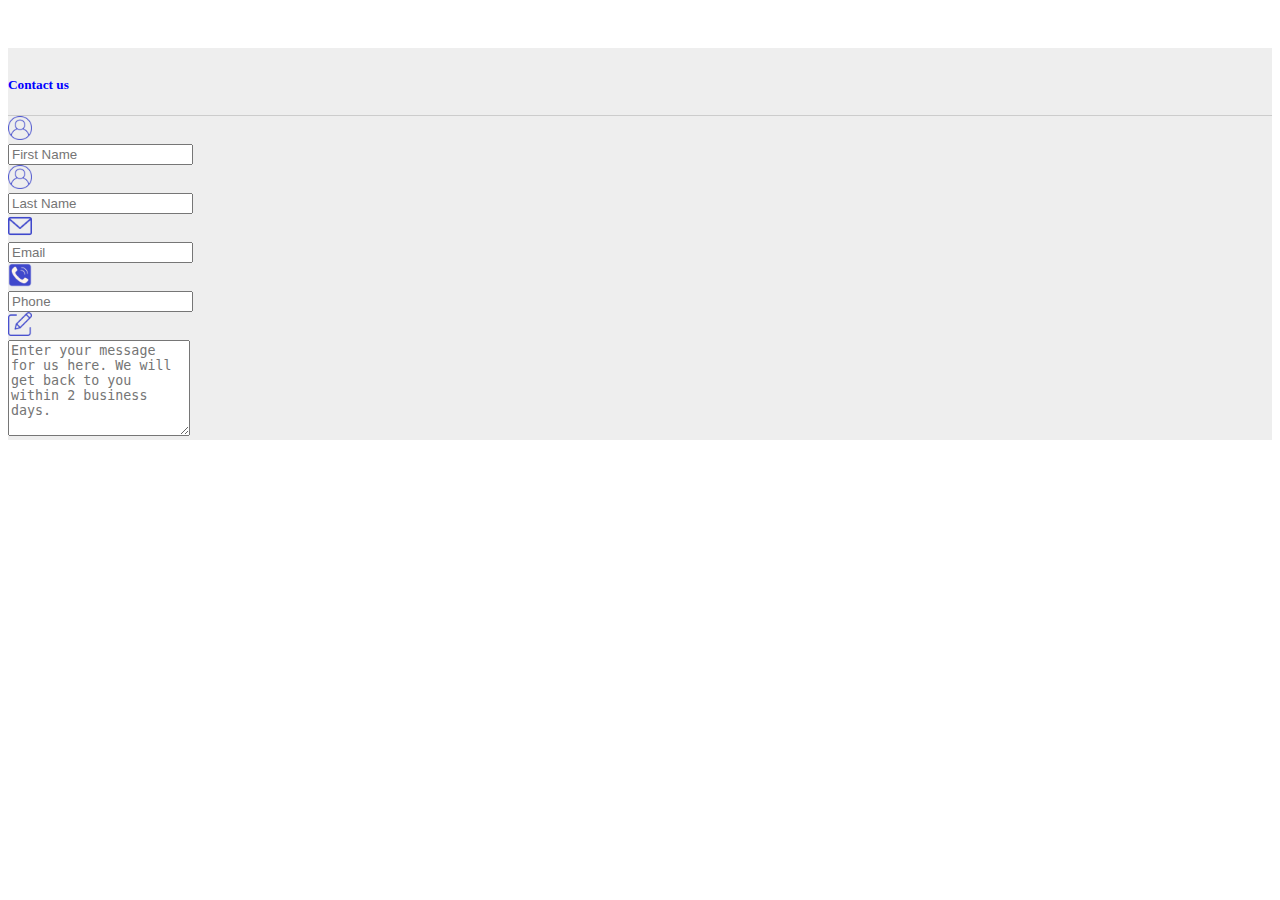
<file: ejercicioformcontacto/index.html>
<!doctype html>
<html lang="en">
  <head>
    <link rel="stylesheet" href="/ejercicioformcontacto/CSS/styles.css">
    <meta charset="utf-8">
    <meta name="viewport" content="width=device-width, initial-scale=1">
    <title>Formulario de contacto</title>
    <link href="https://cdn.jsdelivr.net/npm/bootstrap@5.2.3/dist/css/bootstrap.min.css" rel="stylesheet" integrity="sha384-rbsA2VBKQhggwzxH7pPCaAqO46MgnOM80zW1RWuH61DGLwZJEdK2Kadq2F9CUG65" crossorigin="anonymous">
  </head>
  <body>
      <script src="https://cdn.jsdelivr.net/npm/bootstrap@5.2.3/dist/js/bootstrap.bundle.min.js" integrity="sha384-kenU1KFdBIe4zVF0s0G1M5b4hcpxyD9F7jL+jjXkk+Q2h455rYXK/7HAuoJl+0I4" crossorigin="anonymous"></script>
   <div class="container principal">
     <div class="row">
      <div class=" col-6 offset-3 container total">
        <div class="row header">
      
        <div class="col-8 offset-4 contact"><H5>Contact us</H5></div>
    </div>
   

    
    <div class="form-group row formulario">
    <label for="inputusuario" class="col-1 offset-1 col-form-label"><img class="logo" src="/ejercicioformcontacto/CSS/usuario.png" alt=""></label>
    <div class="mt-1 col-6 mb-2  col-sm-9"><input type="text" class=" form-control form-control-sm" placeholder="First Name"></div>
    </div>   
    <div class="form-group row">
    <label for="inputusuario" class="col-1 offset-1 col-form-label"><img class="logo" src="/ejercicioformcontacto/CSS/usuario.png" alt=""></label>
    <div class="mt-1 col-6 mb-2  col-sm-9"><input type="text" class=" form-control form-control-sm" placeholder="Last Name"></div>
    </div>   
    <div class="form-group row">
    <label for="inputusuario" class="col-1 offset-1 col-form-label"><img class="logo" src="/ejercicioformcontacto/CSS/sobre.png" alt=""></label>
    <div class="mt-1 col-6 mb-2  col-sm-9"><input type="email" class=" form-control form-control-sm" placeholder="Email"></div>
    </div>
    <div class="form-group row">
    <label for="inputusuario" class="col-1 offset-1 col-form-label"><img class="logo" src="/ejercicioformcontacto/CSS/telefono.png" alt=""></label>
    <div class="mt-1 col-6 mb-2  col-sm-9"><input type="text" class=" form-control form-control-sm" placeholder="Phone"></div>
    </div>   
    <div class="form-group row">
    <label for="inputusuario" class="col-1 offset-1 col-form-label"><img class="logo" src="/ejercicioformcontacto/CSS/escribir.png" alt=""></label>
    <div class="mt-1 col-6 mb-2  col-sm-9"><textarea class=" form-control form-control-sm" placeholder="Enter your message for us here. We will get back to you within 2 business days." rows="6"></textarea></div>
    </div>   
 </div> 
</div>
     
   
   
</body>
</html>
</file>
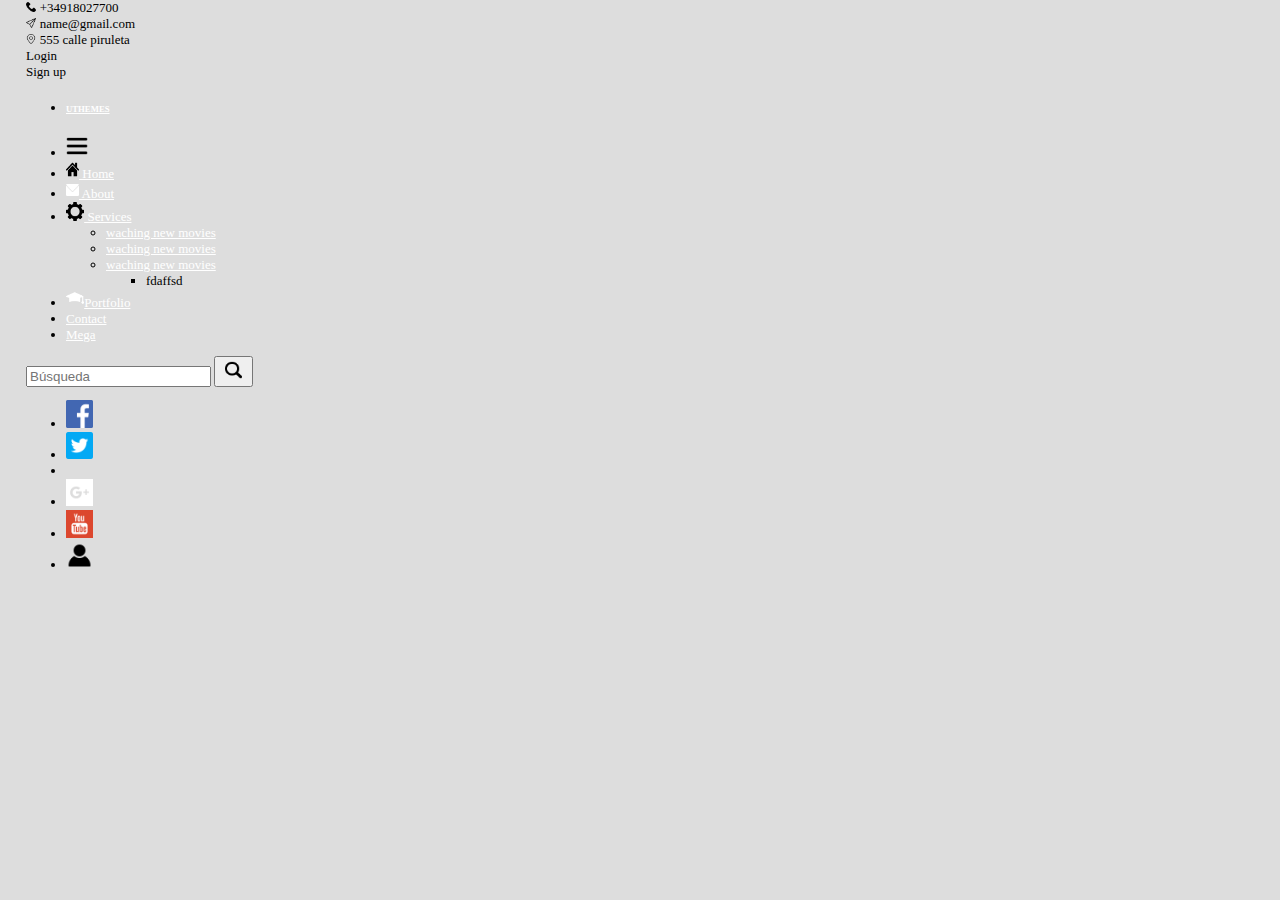
<file: Nueva carpeta/index.html>
<!DOCTYPE html>
<html lang="en">
<head>
     <link href="https://cdn.jsdelivr.net/npm/bootstrap@5.2.3/dist/css/bootstrap.min.css" rel="stylesheet" integrity="sha384-rbsA2VBKQhggwzxH7pPCaAqO46MgnOM80zW1RWuH61DGLwZJEdK2Kadq2F9CUG65" crossorigin="anonymous">
    <link rel="stylesheet" href="/Nueva carpeta/CSS/styles.css">
     <meta charset="UTF-8">
    <meta http-equiv="X-UA-Compatible" content="IE=edge">
    <meta name="viewport" content="width=device-width, initial-scale=1.0">
    <title>navbar</title>
</head>
<body>
    <!-- parte superior de la barra -->
<div class="container-fluid  mt-4 bg-white rounded-top  ">
    <div class="d-flex justify-content-between">
        <!-- lado superior izquierdo barra -->
        <div class="d-flex ">
    
            <div class="d-flex justify-content-around">
                <div class="d-flex py-2 me-4">
                    <img src="/Nueva carpeta/CSS/iconos/telefono.png" class="icono align-self-center">
                    <span class="text-muted small">+34918027700</span>
                </div>
                <div class="d-flex me-4 py-2">
                    <img src="/Nueva carpeta/CSS/iconos/avion.png" class="icono align-self-center">
                    <span class="text-muted small">name@gmail.com</span>
                </div>
                <div class="d-flex py-2">
                    <img src="/Nueva carpeta/CSS/iconos/ubicacion.png" class="icono align-self-center">
                    <span class="text-muted small">555 calle piruleta</span>
                </div>
            </div>
        </div>
           <!--lado superior derecho barra  -->
        <div class="d-flex">
            <div class="me-4 py-1">Login</div>
            <div class="me-4 py-1">Sign up</div>
        </div>
    </div>
</div>    
<!-- barra navegacion -->
<div class="container-fluid">
    <div class="row rounded-bottom bg-primary">
        <!-- parte izquierda barra navegación -->
        <div class="col-7  ">
            <ul class="nav py-0">
                <!-- marca -->
                <li class="nav-item py-0 border-bottom-0 border-end border-dark nav-tabs">
                    <a href="" class=" ps-1 nav-link border-0 disabled"><h6>UTHEMES</h6></a>
                </li>
                <!-- hamburguesa -->
                <li class="nav-item border-end border-bottom-0 border-end border-dark nav-tabs">
                    <a href="" class="border-0 nav-link px-2"><img class="icono2" src="/Nueva carpeta/CSS/iconos/hamburguesa.png" alt=""></a>
                </li>
                <!-- home -->
                <li class="nav-item border-bottom-0 border-end border-dark nav-tabs bg-white">
                    <a href="" class="nav-link d-flex align-items-center  border-0 active px-3"><img class="icono3 me-1" src="/Nueva carpeta/CSS/iconos/casa.png " alt=""> Home</a>
                </li>
                  <!-- about -->
                <li class="nav-item border-bottom-0  border-end border-dark nav-tabs">
                    <a href="" class="nav-link d-flex align-items-center border-0"><img class="icono3 me-1" src="/Nueva carpeta/CSS/iconos/sobre.png" alt=""> About</a>
                </li>
                <!-- services -->
                <li class="nav-item border-bottom-0 border-end border-dark nav-tabs dropdown-center">
                    <a href=""data-toggle="dropdown" aria-haspopup="true" data-bs-toggle="dropdown" data-bs-auto-close="false" aria-expanded="false" id="boton-dropdown" class="nav-link border-0 d-flex align-items-center"><img class="icono4 me-1" src="/Nueva carpeta/CSS/iconos/engranaje.png" alt=""> Services</a>

                    <ul class="dropdown-menu dropdown-menu-dark mt-2" aria-labelledby="boton-dropdown">
                        <li class="dropdown-item">
                            <a href="" class="nav-link">waching new movies</a> 
                        </li>
                        <li class="dropdown-item">
                            <a href="" class="nav-link">waching new movies</a> 
                        </li>
                        <li class=" dropdown-center">
                            <a href=""data-toggle="dropdown" aria-haspopup="true" data-bs-toggle="dropdown" aria-expanded="false" id="boton" class="nav-link border-0 d-flex align-items-center">waching new movies</a> 
                        </li>
                       <ul  class="dropdown-menu classlist" aria-labelledby="boton">
                        <li class="dropdown-item">fdaffsd</li>
                       </ul>
                    </ul>

                        
                </li>
                <!-- portfolio -->
                <li class="nav-item border-bottom-0 border-end border-dark nav-tabs ">
                    <a href="" class="nav-link border-0"><img class="icono4 me-1" src="/Nueva carpeta/CSS/iconos/birrete.png" alt="">Portfolio</a>
                </li>
                <!-- contact -->
                <li class="nav-item nav-tabs border-bottom-0 border-end border-dark ">
                    <a href="" class="nav-link border-0">Contact</a>
                </li>
                <!-- Mega -->
                <li class="nav-item nav-tabs border-bottom-0">
                    <a href="" class="nav-link px-2 border-0">Mega</a>
                </li>
            </ul>


        </div>
        <!-- parte derecha barra navegación -->
        <div class="col-5">
           <div class="container-fluid"> 
                <div class="row">
                    <div class="col-6">  
                        <div class="input-group col-1 input-group-sm d-flex mt-1">
                            <input type="text" class="form-control" placeholder="Búsqueda" aria-label="Recipient's username" aria-describedby="button-addon2">
                            <button class="btn btn-outline-light bg-white" type="button" id="button-addon2"><img class="icono2" src="/Nueva carpeta/CSS/iconos/lupa.png" alt=""></button>
                        </div>
                    </div>    
                    <div class="col-6 d-flex justify-content-between align-items-center pe-0">
                        <ul class="nav d-flex justify-content-between align-items-center pe-0">
                        <li class="nav-item me-3"><img class="icono5" src="/Nueva carpeta/CSS/iconos/facebook.png" alt=""></li>
                        <li class="nav-item me-3"><img class="icono5" src="/Nueva carpeta/CSS/iconos/twitter.png" alt=""><li>
                        <li class="nav-item me-3"><img class="icono5" src="/Nueva carpeta/CSS/iconos/google.png" alt=""></li>
                        <li class="nav-item me-4"><img class="icono5" src="/Nueva carpeta/CSS/iconos/youtube.png" alt=""></li>
                        <li class="nav-item"><img class="icono5 ms-3" src="/Nueva carpeta/CSS/iconos/user.png" alt=""></li>
                        </ul>
                    </div>
                </div>
           </div> 
        </div>
    </div>
</div>

<script src="https://cdn.jsdelivr.net/npm/bootstrap@5.2.3/dist/js/bootstrap.bundle.min.js" integrity="sha384-kenU1KFdBIe4zVF0s0G1M5b4hcpxyD9F7jL+jjXkk+Q2h455rYXK/7HAuoJl+0I4" crossorigin="anonymous"></script>
    
    
    
</body>
</html>
</file>
<file: ejercicioformcontacto/CSS/styles.css>
body{
    
    color: blue;
}
h5{
    color: blue;
}
.total{
    background-color: #eee;
    /* display: flex; */
    /* justify-content: center; */
    margin-top: 3em;
    padding-top: 0.4em;
}
.principal{
    margin-top: 3em;
}
.formulario{
    border-top: solid 0.1em #ccc;
}
.logo{
    width: 1.5em;
    
}
    .disp{
    background-color: #eee;
    width: 40em !important;
}
</file>
<file: Nueva carpeta/CSS/styles.css>
body{
    background-color: #ddd;
    margin: 0em;
    padding-inline: 2em;
    font-size: small;
}
.icono{
    width: 0.8em;
    height: 0.8em;
}
.nav-link{
    color: white;
}
.icono2{
    width: 1.7em;
}
.icono3{
    width: 1em;
    height: 1.3em;
    
}
.icono4{
    width: 1.4em;
}
h6{
    color: #fff;
}
.icono5{
    width: 2.1em;
}
.user{
    background-color: blue;
}
</file>
